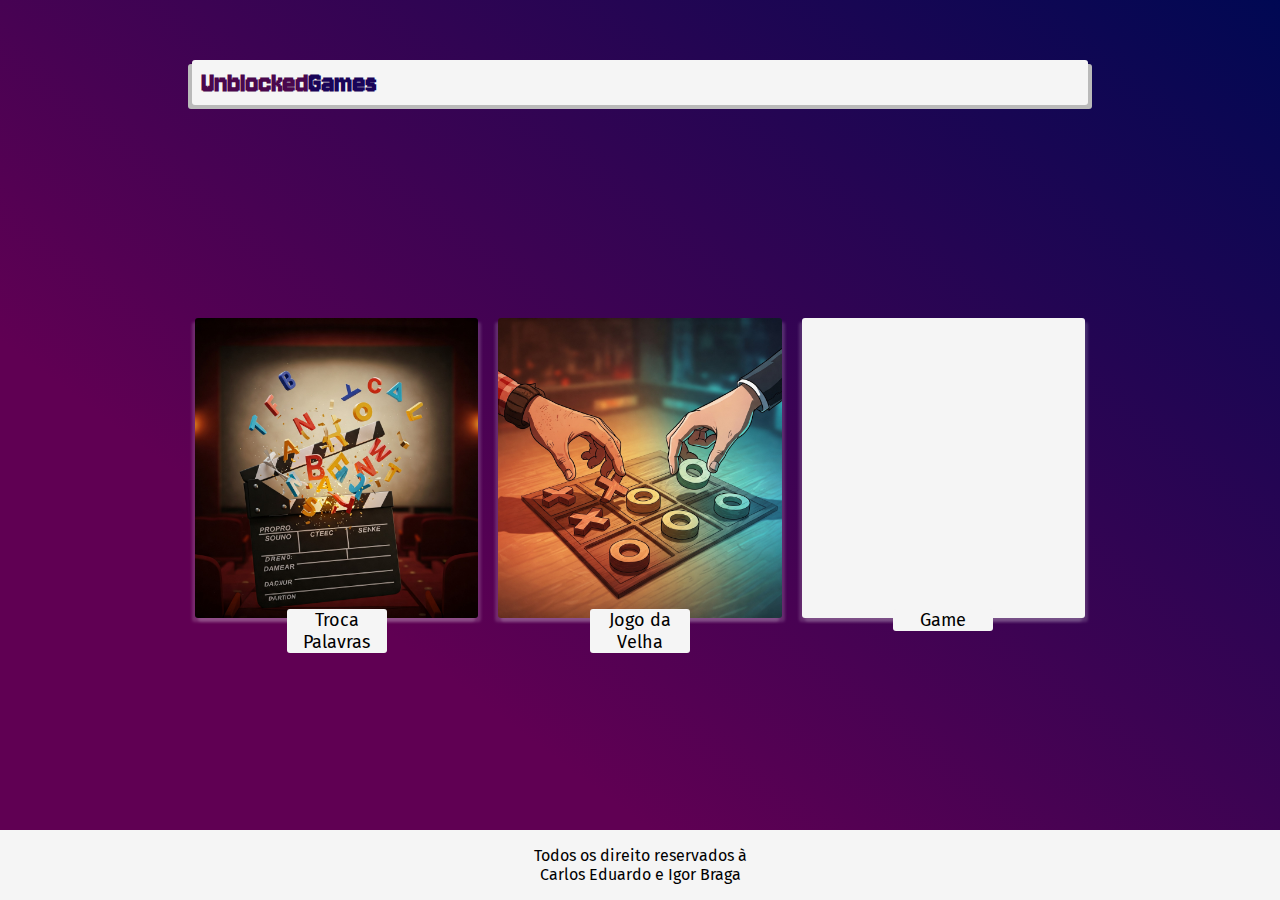
<file: index.html>
<!DOCTYPE html>
<html lang="pt-br">
<head>
    <meta charset="UTF-8">
    <meta name="viewport" content="width=device-width, initial-scale=1.0">
    <link rel="stylesheet" href="style.css">
    <link rel="icon" href="img/console.png">
    <title>Unblocked Games | HOME</title>
</head>
<body>
    <header>
        <h1>Unblocked<span>Games</span></h1>
    </header>
    <main>
        <div class="game1" onclick="palavra()">
            <p class="name">Troca Palavras</p>
        </div>
        <div class="game2">

            <p class="name">Jogo da Velha</p>
        </div>
        <div class="game3">

            <p class="name">Game</p>
        </div>
    </main>
    <footer>
        <p>Todos os direito reservados à <br> Carlos Eduardo e Igor Braga</p>
    </footer>
    <script>
        function palavra(){
            window.location.href = 'troca-palavra.html'
        }
    </script>
</body>
</html>
</file>
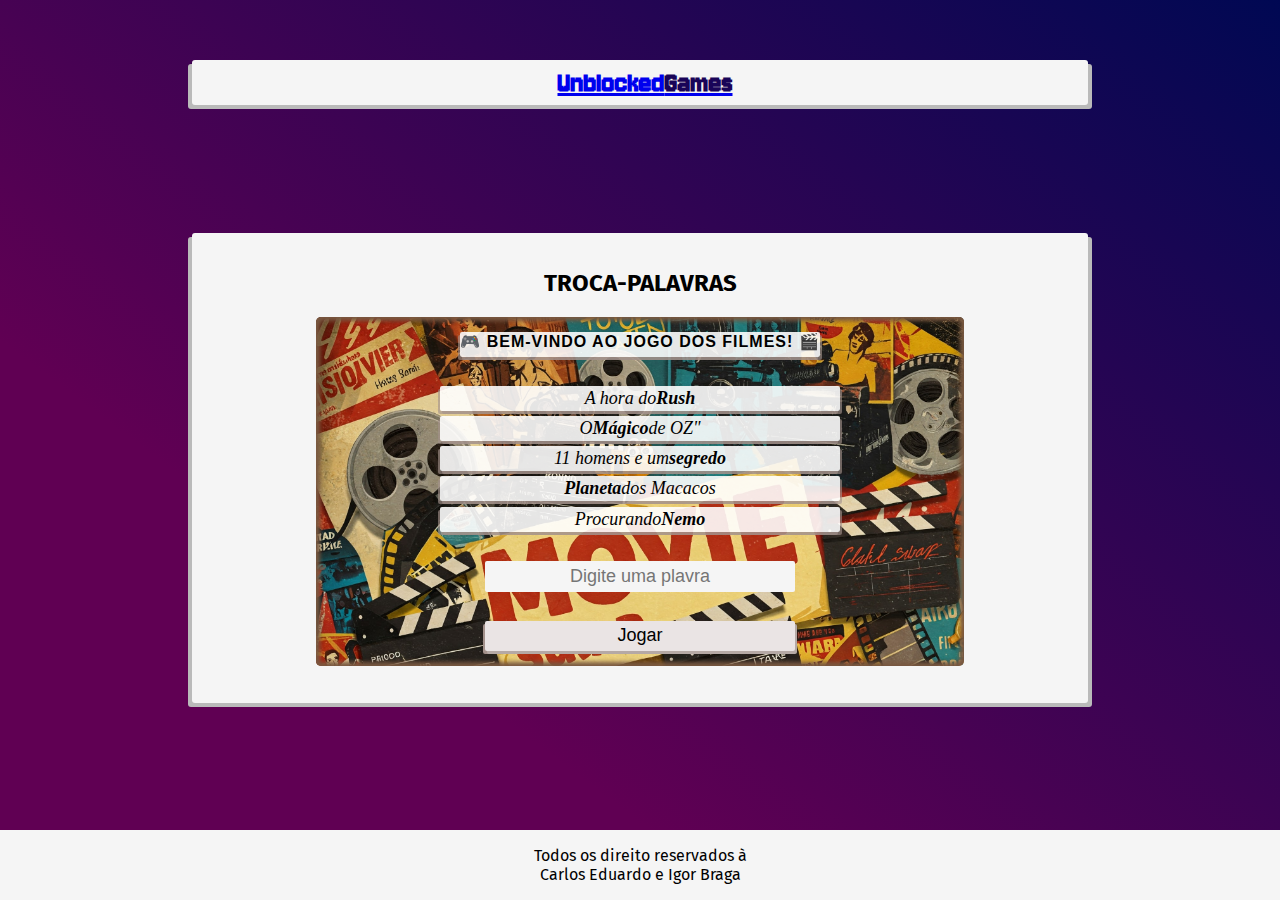
<file: troca-palavra.html>
<!DOCTYPE html>
<html lang="pt-br">

<head>
    <meta charset="UTF-8">
    <meta name="viewport" content="width=device-width, initial-scale=1.0">
    <link rel="stylesheet" href="troca-palavra.css">
    <link rel="icon" href="img/console.png">
    <title>Unblocked Games | TROCA-PALAVRA</title>
</head>

<body>
    <header>
        <h1><a href="index.html">Unblocked<span>Games</span></a></h1>
    </header>
    <main>
        <h2>TROCA-PALAVRAS</h2>
        <div class="game">
            <h4>🎮 Bem-vindo ao jogo dos Filmes! 🎬</h4>
            <br>
            <p>A hora do <strong> Rush</strong></p>
            <p> O <strong> Mágico </strong> de OZ"</p>
            <p>11 homens e um <strong> segredo </strong></p>
            <p><strong> Planeta </strong> dos Macacos</p>
            <p>Procurando <strong> Nemo </strong></p>
            <br>
            <input id="palavra" type="text" placeholder="Digite uma plavra">
            <br>
            <button onclick="Trocapalavra()">Jogar</button>
        </div>
    </main>
    <footer>
        <p>Todos os direito reservados à <br> Carlos Eduardo e Igor Braga</p>
    </footer>
    <script>
        function  Trocapalavra(){
            var palavraDigitada= document.getElementById("palavra").value

            var palavra= document.getElementsByTagName("strong") 

            for(i=0;i<palavra.length;i++){
                palavra[i].innerHTML =palavraDigitada
            }
        }        
    </script>
</body>

</html>
</file>
<file: style.css>
@import url('https://fonts.googleapis.com/css2?family=Fira+Sans&family=Press+Start+2P&family=Jersey+10&display=swap');

*{
    margin: 0;
    padding: 0;
}
body {
    width: 100%;
    min-height: 100vh;

    display: flex;
    flex-direction: column;
    justify-content: space-between;

    font-family: "Fira Sans", sans-serif;

    background: linear-gradient(217deg, rgb(0, 8, 83), rgb(96, 0, 83) 70%);
    background-repeat: no-repeat;
}
/* header */
header{
    height: 45px;
    width: 70%;

    margin: 60px auto 0px auto;

    display: flex;
    align-items: center;
    justify-content: space-between;
    
    border-radius: 3px;

    background-color: #F5F5F5;

    box-shadow: 4px 4px rgb(186, 186, 186), -4px 4px rgb(186, 186, 186)
}
header h1{
    margin-left: 10px;

    color: #4a074d;

    font-family: "Jersey 10", sans-serif;
    font-size: 30px;
}
header span{
    color: #190458;
}
/* main */
main{
    width: 70%;

    display: flex;
    flex-direction: row;
    align-items: center;
    justify-content: center;
    flex-wrap: wrap;

    gap: 20px;

    margin: 20px auto 20px auto;
}
div[class ^= 'game']{
    width:calc(33.3% - 15px);
    height: 300px;

    border-radius: 3px;

    background-color: #F5F5F5;

    box-shadow: 3px 4px 3px rgba(255, 255, 255, 0.169), -3px 4px 3px rgb(255, 255, 255, 0.169);

    text-align: center;

    transition: all 0.2s ease-in-out;
}
div[class ^= 'game']:hover{
    box-shadow: 3px 4px 5px rgba(255, 255, 255, 0.365), -3px 3px 5px rgb(255, 255, 255, 0.365);
    scale: 1.02;
}
div[class ^= 'game'] p{
    width: 100px;

    position: relative;
    top: calc(300px - 9px);

    margin: 0px auto 0px auto;

    border-radius: 3px;

    background-color: #F5F5F5;
    color: black;

    font-size: 18px;
}
.game1{
    background-image: url(img/troca-palavras.jpg);
    background-size: cover;
    background-position: center top;
}
.game2{
    background-image: url(img/jogo-da-velha.jpg);
    background-size: cover;
    background-position: center top;
}
/* footer */
footer{
    height: 70px;
    width: 100%;

    display: flex;
    flex-direction: row;
    align-items: center;
    justify-content: center;

    background-color: #F5F5F5;

    text-align: center;
}
/* responsividade */
@media (max-width: 1000px) {
    main{
        gap: 40px;
    }
    div[class ^= 'game']{
        width: 220px;
    }
}
</file>
<file: troca-palavra.css>
@import url('https://fonts.googleapis.com/css2?family=Fira+Sans&family=Press+Start+2P&family=Jersey+10&display=swap');

*{
    margin: 0;
    padding: 0;
}
body {
    width: 100%;
    min-height: 100vh;

    display: flex;
    flex-direction: column;
    justify-content: space-between;

    font-family: "Fira Sans", sans-serif;

    background: linear-gradient(217deg, rgb(0, 8, 83), rgb(96, 0, 83) 70%);
    background-repeat: no-repeat;
}
/* header */
header{
    height: 45px;
    width: 70%;

    margin: 60px auto 0px auto;

    display: flex;
    align-items: center;
    justify-content: center;
    
    border-radius: 3px;

    background-color: #F5F5F5;

    box-shadow: 4px 4px rgb(186, 186, 186), -4px 4px rgb(186, 186, 186);
}
header h1{
    margin-left: 10px;

    color: #4a074d;

    font-family: "Jersey 10", sans-serif;
    font-size: 30px;
}
header span{
    color: #190458;
}
/* main */
main{
    width: 70%;
    height: 470px;

    display: flex;
    flex-direction: column;
    align-items: center;
    justify-content: center;
    flex-wrap: wrap;

    gap: 20px;

    margin: 20px auto 20px auto;

    border-radius: 3px;

    background-color: #F5F5F5;

    box-shadow: 4px 4px rgb(186, 186, 186), -4px 4px rgb(186, 186, 186);
}
.game{
    width: 70%;
    height: 70%;

    display: flex;
    flex-direction: column;
    align-items: center;
    justify-content: space-evenly;

    padding: 10px;

    border-radius: 5px;

    box-shadow: inset 4px 4px 4px rgb(121, 88, 65), inset -4px -4px 4px rgb(121, 88, 65);

    background-image: url(img/fundo-palavras2.jpg);
    background-position: center top;
    background-size: cover;
}
.game p{
    width: 400px;
    height: 25px;

    display: flex;
    align-items: center;
    justify-content: center;

    border-radius: 2px;

    font-family: "Times New Roman", serif;
    font-style: italic;
    font-size: 18px;

    color: #000000;

    background-color: #ffffffe3;

    box-shadow: 2px 3px rgba(163, 145, 139, 0.632), -2px 3px rgba(163, 145, 139, 0.632);
}
.game h4{
    font-family: "Montserrat", sans-serif;
    text-transform: uppercase;
    letter-spacing: 1px;

    height: 25px;

    border-radius: 2px;

    background-color: #ffffffe3;
    color: black;

    box-shadow: 2px 3px rgba(163, 145, 139, 0.632), -2px 3px rgba(163, 145, 139, 0.632);
}
.game input{
    width: 300px;

    text-align: center;
    font-size: 18px;

    padding: 5px;

    background-color: #f5f5f5;

    border: none;
    border-radius: 2px;
}
.game button{
    width: 310px;
    height: 30px;

    border-radius: 2px;
    border: none;

    font-size: 18px;

    background-color: #eae4e4;
    color: black;

    box-shadow: 2px 3px rgb(181, 169, 165), -2px 3px rgb(163, 145, 139);
}
.game button:active{
    background-color: #ded6d6;
    color: black;
    box-shadow: 2px 3px rgba(163, 145, 139, 0), -2px 3px rgba(163, 145, 139, 0);
}
/* footer */
footer{
    height: 70px;
    width: 100%;

    display: flex;
    flex-direction: row;
    align-items: center;
    justify-content: center;

    background-color: #F5F5F5;

    text-align: center;
}
/* responsividade */

@media (max-width: 800px) {
    .game{
        width: 90%;
    }
    .game p{
        width: 90%;
        font-size: 14px;
    }
    .game h4{
        width: 90%;
        height: auto;

        text-align: center;
    }
    .game input{
        width: 75%;
        font-size: 14px;
    }
    .game button{
        width: 75%;
    }
}
</file>
